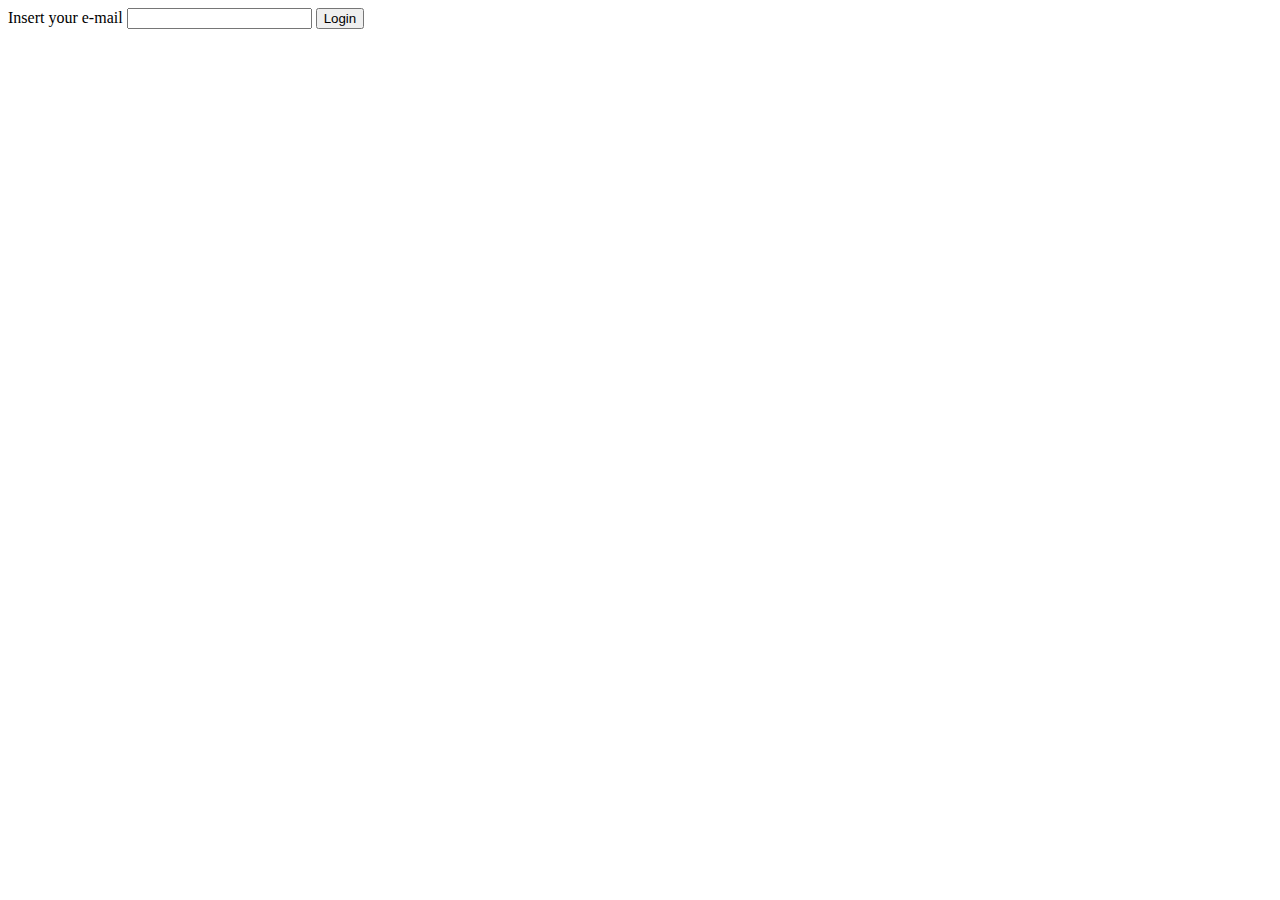
<file: index.html>
<!DOCTYPE html>
<html lang="en">
<head>
    <meta charset="UTF-8">
    <meta http-equiv="X-UA-Compatible" content="IE=edge">
    <meta name="viewport" content="width=device-width, initial-scale=1.0">
    <title>Email + Dadi</title>
</head>
<body>

    <section id="email">

        <div class="container">
    
            <label for="user-email">Insert your e-mail</label>
            <input type="text" id="user-email" name="user-email">
            <button type="button" id="btn-login">Login</button>
        
            <h3 id="access"></h3>

        </div>

    </section>

    <script src="app.js"></script>
</body>
</html>
</file>
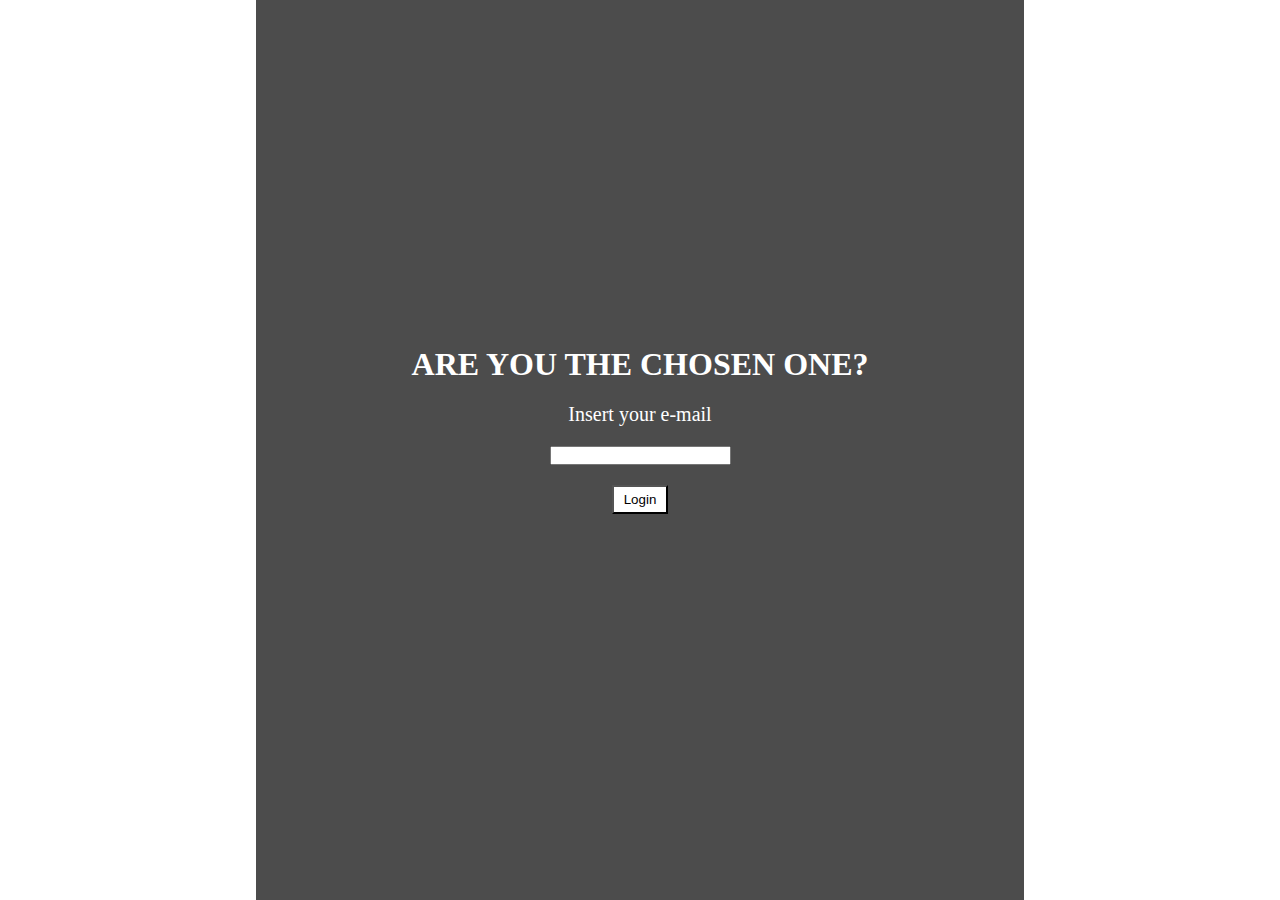
<file: my game - Bonus/index.html>
<!DOCTYPE html>
<html lang="en">
<head>
    <meta charset="UTF-8">
    <meta http-equiv="X-UA-Compatible" content="IE=edge">
    <meta name="viewport" content="width=device-width, initial-scale=1.0">
    <link rel="stylesheet" href="style.css">
    <title>E-mail + Dadi</title>
</head>
<body>

    <main>

        <section id="email">

            <div class="container">
                <h1>Are you the chosen one?</h1>
        
                <label for="user-email">Insert your e-mail</label>
                <input type="text" id="user-email" name="user-email">
                <button type="button" id="btn-login">Login</button>
            
                <h3 id="access"></h3>
    
                <div id="btn-container">
                    <h3 id="play-game">Do you want to play a game?</h3>
                    <button type="button" id="btn-yes">yes</button>
                    <button type="button" id="btn-no">no</button>
                </div>
            </div>

        </section>

        <section id="dadi">

            <div class="container">
                <h1> Choose a color</h1>
    
                <div class="pill-container">
                    <button type="button" id="btn-red">red</button>
                    <button type="button" id="btn-blue">blue</button>
                </div>
    
                <h3 id="result"></h3>
            </div>


        </section>

    </main>

    <script src="app.js"></script> 
</body>
</html>
</file>
<file: my game - Bonus/style.css>
*{
    box-sizing: border-box;
    padding: 0;
    margin: 0;
}

body{
    background-image: url('https://www.playblog.it/wp-content/uploads/2021/12/matrix-riepilogo-dei-primi-tre-film.jpg');
}

main{
    width: 60%;
    min-height: 100vh;
    margin: auto;
    background-color: rgba(0, 0, 0, 0.7);
    display: flex;
    flex-direction: column;
    justify-content: center;
    align-items: center;
}

#email .container{
    display: flex;
    flex-direction: column;
    justify-content: center;
    align-items: center;
    gap: 20px;
    color: white;
}

#email h1{
    text-transform: uppercase;
}

#email label{
    font-size: 20px;
}

#user-email{
    color: black;
}

#btn-login{
    padding: 5px 10px;
    background-color: white;
}

#access{
    margin-bottom: 20px;
}

#btn-container{
    display: none;
    text-align: center;
    margin-bottom: 20px;
}

#play-game{
    margin-bottom: 20px;
    text-transform: uppercase;
}

#btn-container button{
    margin: 0 10px;
}

/* Section dadi --------------*/

#dadi{
    display: none;
}

#dadi .container{
    color: white;
    display: flex;
    flex-direction: column;
    align-items: center;
    justify-content: center;
    gap: 20px;
}

.pill-container{
    display: flex;
    gap: 20px;
}

#dadi button, #btn-container button{
    border: none;  
    color: white;
    text-transform: uppercase;
    display: inline-block;
    width: 70px;
    height: 30px;
    border-radius: 20px;
}

#btn-red, #btn-yes{
    background-color: red;
    box-shadow: 0px 0px 10px 3px red;
    /* padding: 7px 17px;; */
}

#btn-blue, #btn-no{
    background-color: blue;
    box-shadow: 0px 0px 10px 3px blue;
    /* padding: 7px 14px; */
}
</file>
